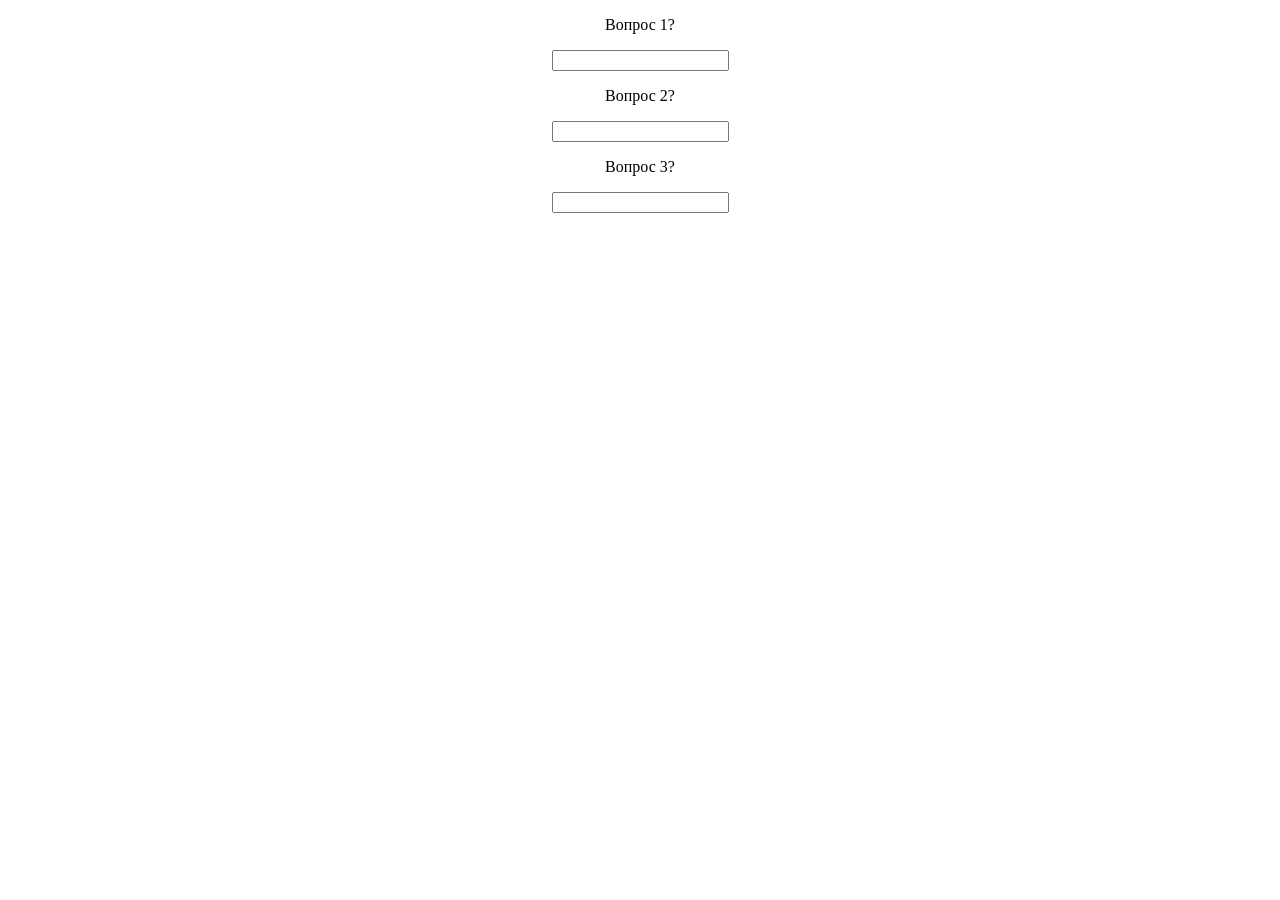
<file: 30/index.html>
<!DOCTYPE html>
<html lang="en">
<head>
    <meta charset="UTF-8">
    <meta name="viewport" content="width=device-width, initial-scale=1.0">
    <title>30</title>
    <link rel="stylesheet" href="style.css">
    <script defer src="main.js"></script>
</head>
<body>
    <div id="test">
        <div>
            <p>Вопрос 1?</p>
            <input class='input' data-right="Ответ 1">
        </div>
        <div>
            <p>Вопрос 2?</p>
            <input class='input' data-right="Ответ 2">
        </div>
        <div>
            <p>Вопрос 3?</p>
            <input class='input' data-right="Ответ 3">
        </div>
    </div>
</body>
</html>
</file>
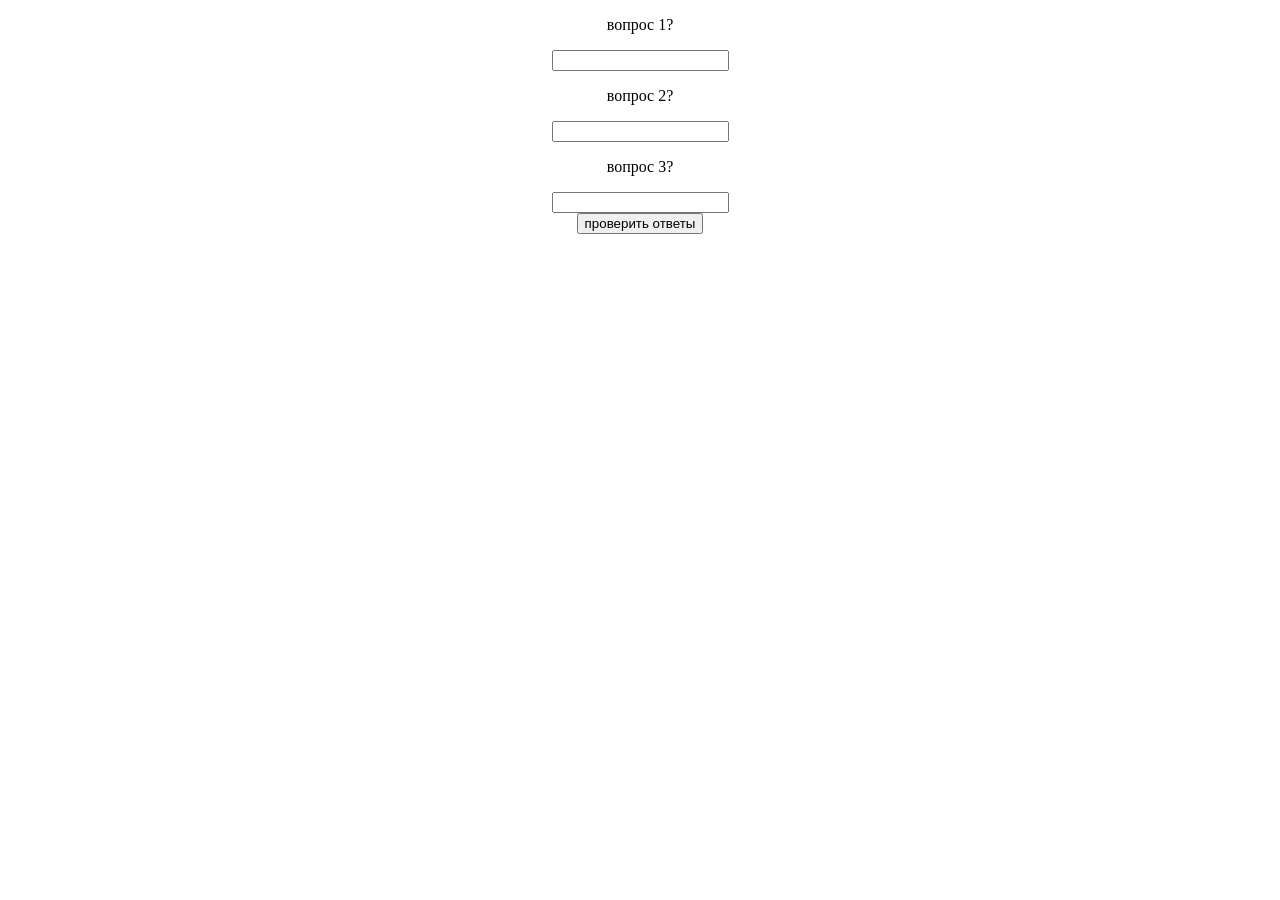
<file: 31/index.html>
<!DOCTYPE html>
<html lang="en">

<head>
    <meta charset="UTF-8">
    <meta name="viewport" content="width=device-width, initial-scale=1.0">
    <title>31</title>
    <link rel="stylesheet" href="style.css">
    <script defer src="main.js"></script>
</head>

<body>
    <div id="test">
        <div>
            <p>вопрос 1?</p>
            <input>
        </div>
        <div>
            <p>вопрос 2?</p>
            <input>
        </div>
        <div>
            <p>вопрос 3?</p>
            <input>
        </div>

        <button id="button">проверить ответы</button>
    </div>
</body>

</html>
</file>
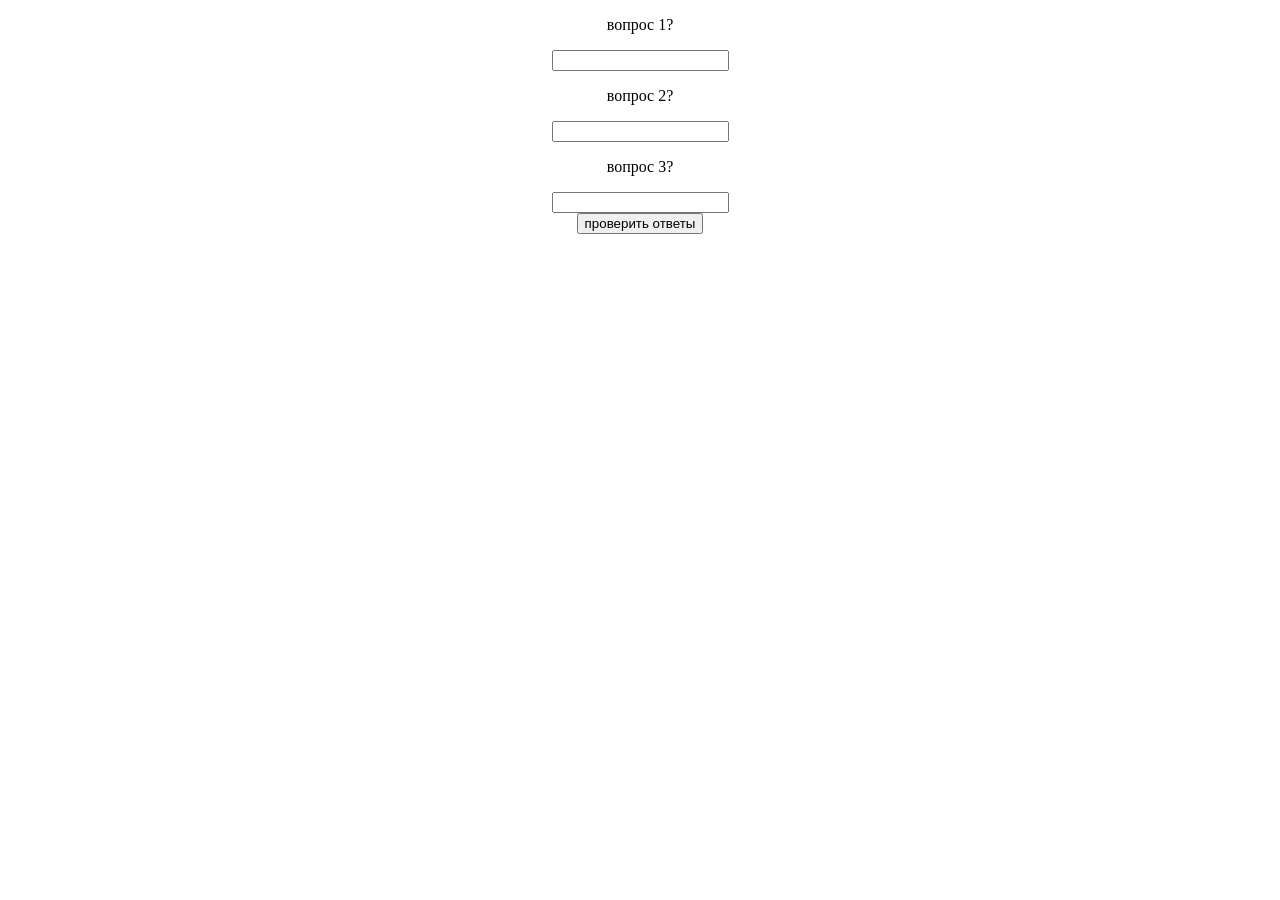
<file: 32/index.html>
<!DOCTYPE html>
<html lang="en">

<head>
    <meta charset="UTF-8">
    <meta name="viewport" content="width=device-width, initial-scale=1.0">
    <title>32</title>
    <link rel="stylesheet" href="style.css">
    <script defer src="main.js"></script>
</head>

<body>
    <div id="test">      
        <button id="button">проверить ответы</button>
    </div>
</body>

</html>
</file>
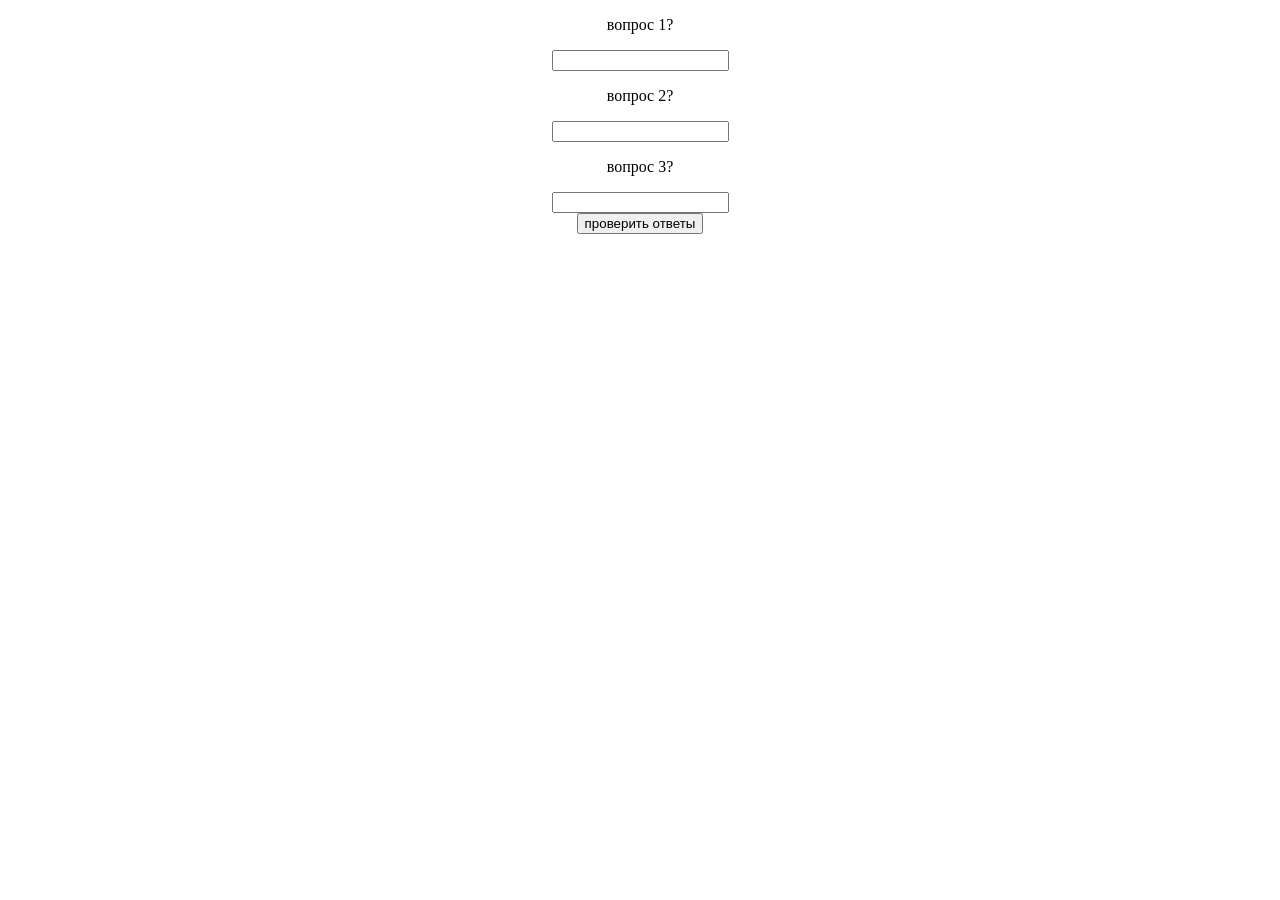
<file: 33/index.html>
<!DOCTYPE html>
<html lang="en">

<head>
    <meta charset="UTF-8">
    <meta name="viewport" content="width=device-width, initial-scale=1.0">
    <title>33</title>
    <link rel="stylesheet" href="style.css">
    <script defer src="main.js"></script>
</head>

<body>
    <div id="test">       
        <button id="button">проверить ответы</button>
    </div>
</body>

</html>
</file>
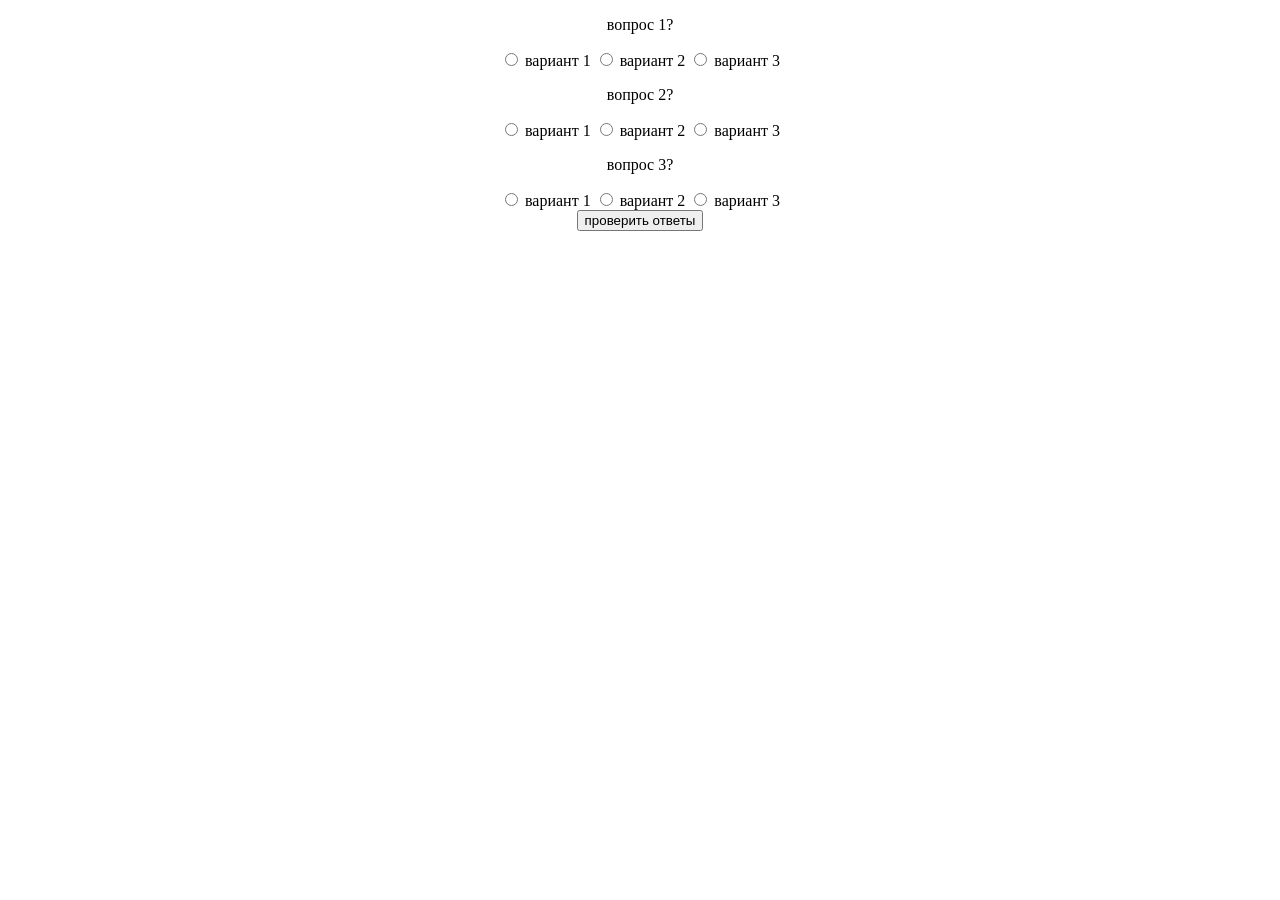
<file: 34/index.html>
<!DOCTYPE html>
<html lang="en">

<head>
    <meta charset="UTF-8">
    <meta name="viewport" content="width=device-width, initial-scale=1.0">
    <title>34</title>
    <link rel="stylesheet" href="style.css">
    <script defer src="main.js"></script>
</head>

<body>
    <div id="test">
        <div>
            <p>вопрос 1?</p>

            <label>
                <input type="radio" name="1" data-right>
                вариант 1
            </label>
            <label>
                <input type="radio" name="1">
                вариант 2
            </label>
            <label>
                <input type="radio" name="1">
                вариант 3
            </label>
        </div>
        <div>
            <p>вопрос 2?</p>

            <label>
                <input type="radio" name="2">
                вариант 1
            </label>
            <label>
                <input type="radio" name="2" data-right>
                вариант 2
            </label>
            <label>
                <input type="radio" name="2">
                вариант 3
            </label>
        </div>
        <div>
            <p>вопрос 3?</p>

            <label>
                <input type="radio" name="3">
                вариант 1
            </label>
            <label>
                <input type="radio" name="3">
                вариант 2
            </label>
            <label>
                <input type="radio" name="3" data-right>
                вариант 3
            </label>
        </div>

        <button id="button">проверить ответы</button>
    </div>
</body>

</html>
</file>
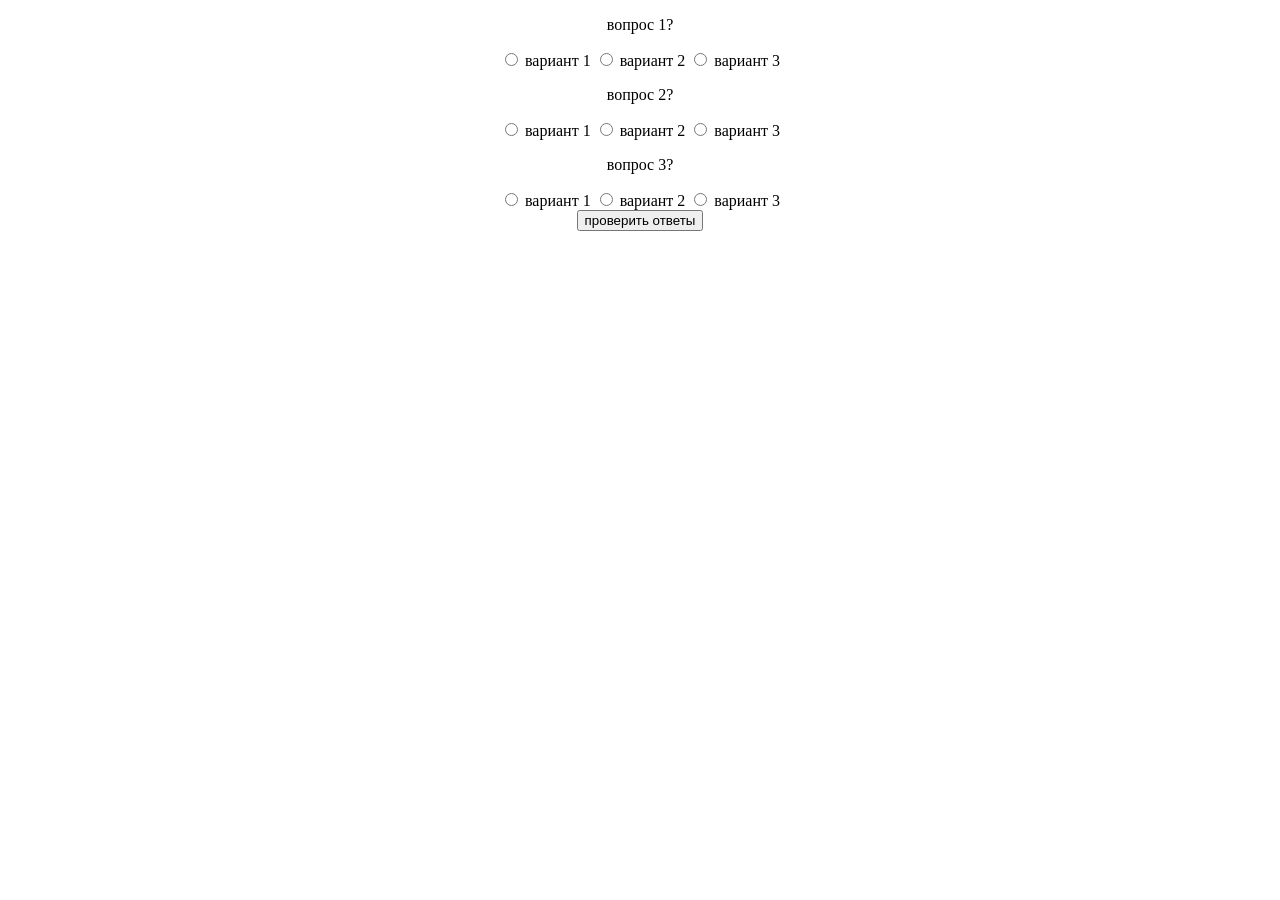
<file: 35/index.html>
<!DOCTYPE html>
<html lang="en">

<head>
    <meta charset="UTF-8">
    <meta name="viewport" content="width=device-width, initial-scale=1.0">
    <title>35</title>
    <link rel="stylesheet" href="style.css">
    <script defer src="main.js"></script>
</head>

<body>
    <div id="test">
        <div>
            <p>вопрос 1?</p>

            <label>
                <input type="radio" name="1">
                вариант 1
            </label>
            <label>
                <input type="radio" name="1">
                вариант 2
            </label>
            <label>
                <input type="radio" name="1">
                вариант 3
            </label>
        </div>
        <div>
            <p>вопрос 2?</p>

            <label>
                <input type="radio" name="2">
                вариант 1
            </label>
            <label>
                <input type="radio" name="2">
                вариант 2
            </label>
            <label>
                <input type="radio" name="2">
                вариант 3
            </label>
        </div>
        <div>
            <p>вопрос 3?</p>

            <label>
                <input type="radio" name="3">
                вариант 1
            </label>
            <label>
                <input type="radio" name="3">
                вариант 2
            </label>
            <label>
                <input type="radio" name="3">
                вариант 3
            </label>
        </div>

        <button id="button">проверить ответы</button>
    </div>
</body>

</html>
</file>
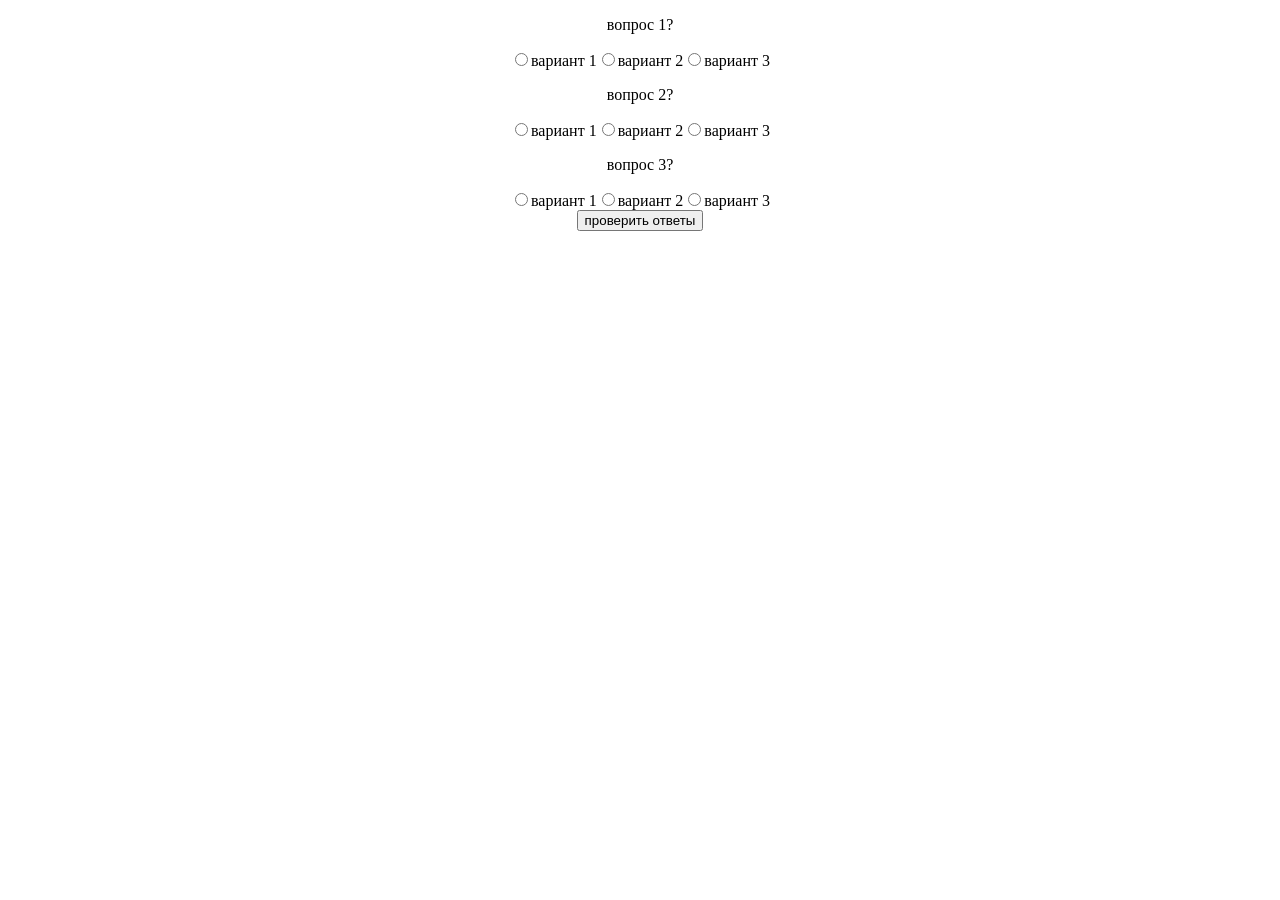
<file: 36/index.html>
<!DOCTYPE html>
<html lang="en">

<head>
    <meta charset="UTF-8">
    <meta name="viewport" content="width=device-width, initial-scale=1.0">
    <title>36</title>
    <link rel="stylesheet" href="style.css">
    <script defer src="main.js"></script>
</head>

<body>
    <div id="test"></div>
    <button id="button">проверить ответы</button>
    </div>
</body>

</html>
</file>
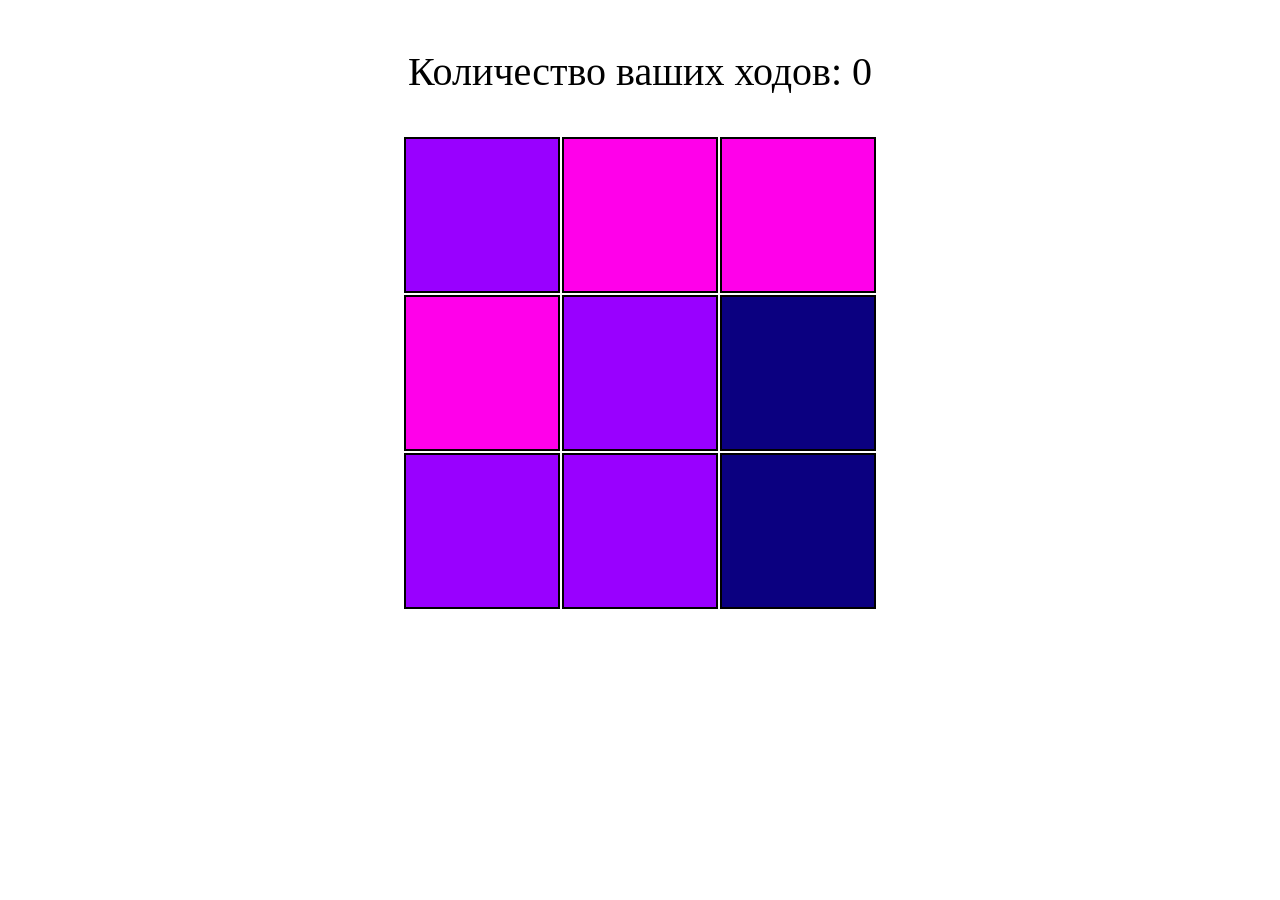
<file: Game color/index.html>
<!DOCTYPE html>
<html lang="en">
<head>
    <meta charset="UTF-8">
    <meta name="viewport" content="width=device-width, initial-scale=1.0">
    <title>changing colors</title>
    <link rel="stylesheet" href="style.css">
    <script  defer src="main.js"></script>
</head>

<body>
    <div class="wrapper">
        <div class="table__wrapper">
            <table id="field"></table>
        </div>
    </div>
</body>

</html>
</file>
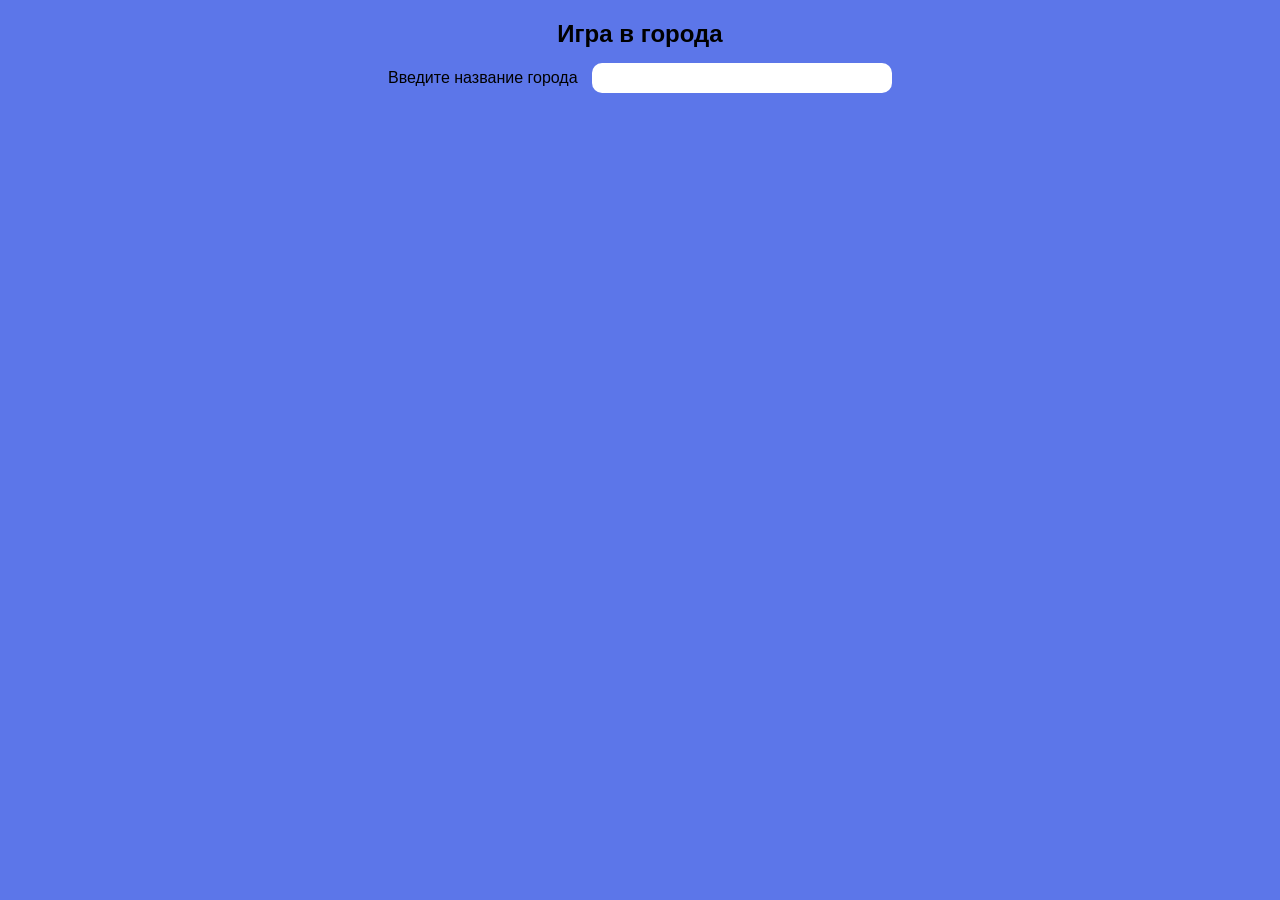
<file: game of cities/index.html>
<!DOCTYPE html>
<html lang="en">
<head>
    <meta charset="UTF-8">
    <meta name="viewport" content="width=device-width, initial-scale=1.0">
    <title>Игра в города</title>
    <link rel="stylesheet" href="style.css">
    <script src="main.js" defer></script>
</head>
<body>
    <div class="wrapper">
        <h2 class="City">Игра в города</h2>
        <label>
            Введите название города
            <input type="text" class="txt">
        </label>
        <p class="text"></p>
</body>
</html>
</file>
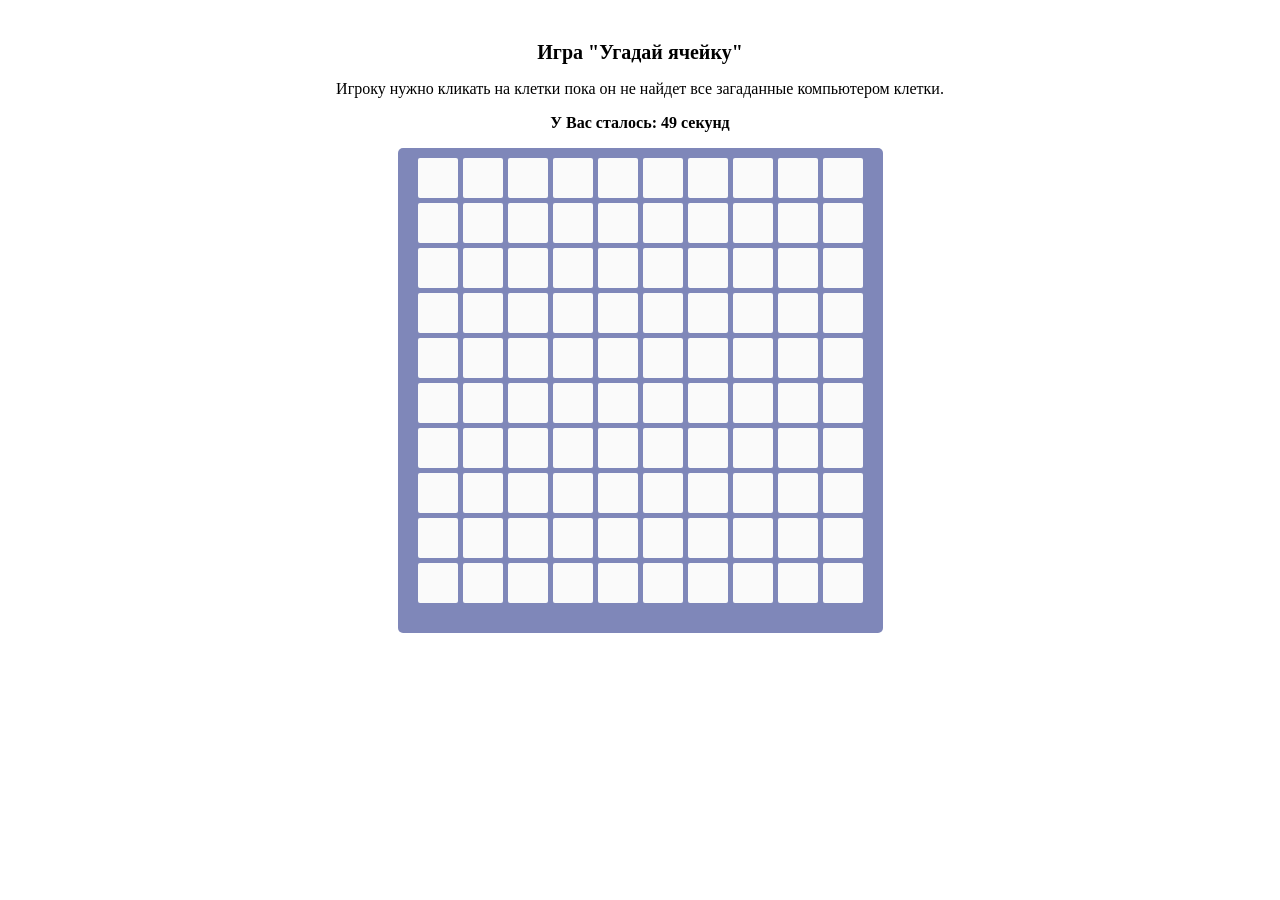
<file: Guess cell/index.html>
<!DOCTYPE html>
<html lang="ru">
<head>
    <meta charset="UTF-8">
    <meta name="viewport" content="width=device-width, initial-scale=1.0">
    <title>Guess cell</title>
    
    <link rel="stylesheet" href="style.css">
    <script  src="main.js" defer></script>
</head>
<body>
    <div class="container">
        <div class="heading">
            <h1>
                Игра "Угадай ячейку"
            </h1>
            <p class="p1">
                Игроку нужно кликать на клетки пока он не найдет все загаданные компьютером клетки.
            </p>
            <p>
                У Вас сталось: 
                    <span id="timer">
                        50
                    </span> 
                секунд
            </p>
        </div>
        <div class="game_wrapper">
            <div class="game_board">
            </div>
        </div>
    </div>
</body>
</html>
</file>
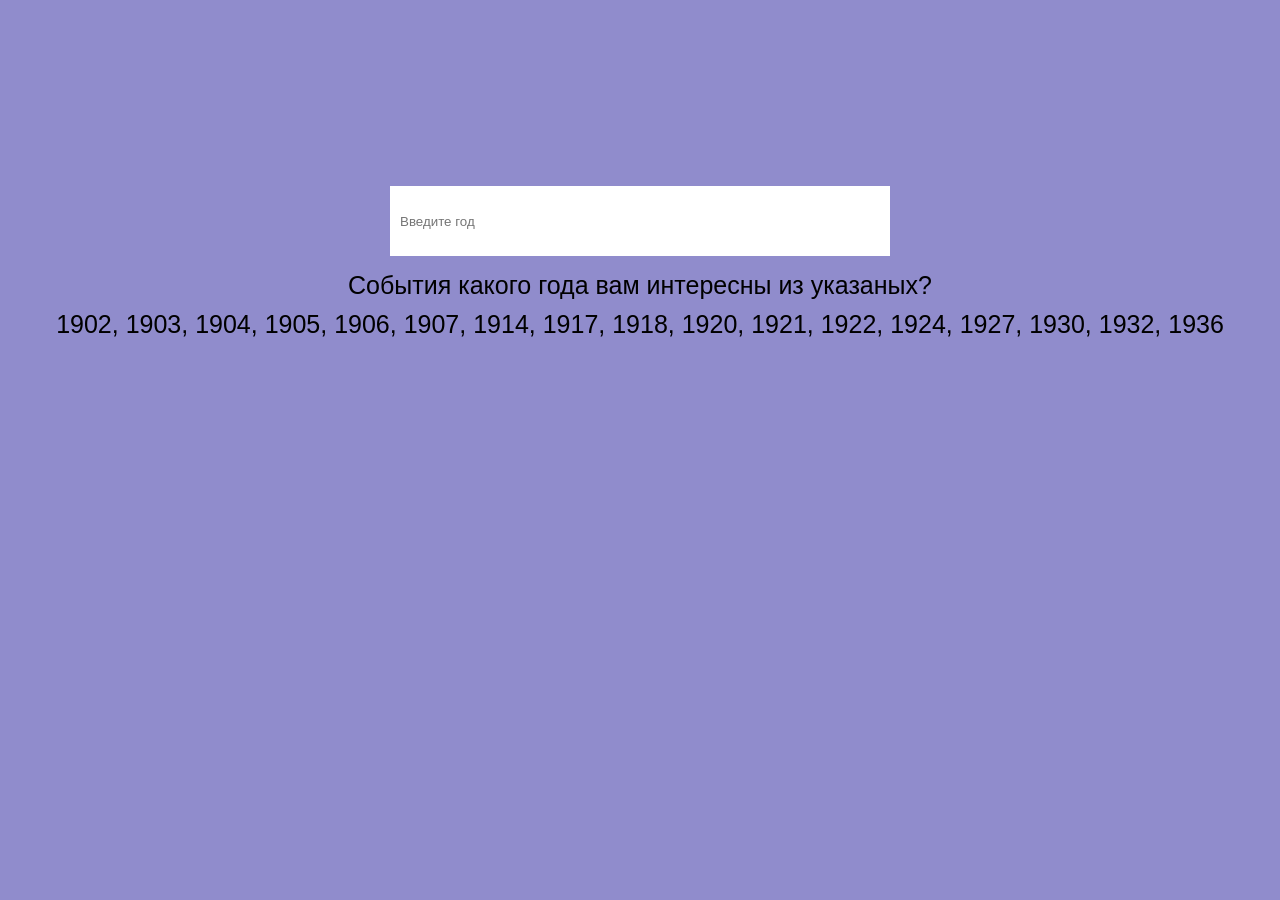
<file: History/index.html>
<!DOCTYPE html>
<html lang="en">
<head>
    <meta charset="UTF-8">
    <meta name="viewport" content="width=device-width, initial-scale=1.0">
    <title>events searching</title>
    <link rel="stylesheet" href="style.css">
    <script defer src="main.js"></script>
</head>
<body>
    <div class="wrapper">
        <input type="text" class="input" placeholder="Введите год">
        <p>
            События какого года вам интересны из указаных?
        </p>
        <p>
         1902, 1903, 1904, 1905, 1906, 1907, 1914, 1917, 1918, 1920, 1921, 1922, 1924, 1927, 1930, 1932, 1936
        </p>
            <table class="events">
            </table>
    </div>
</body>
</html>
</file>
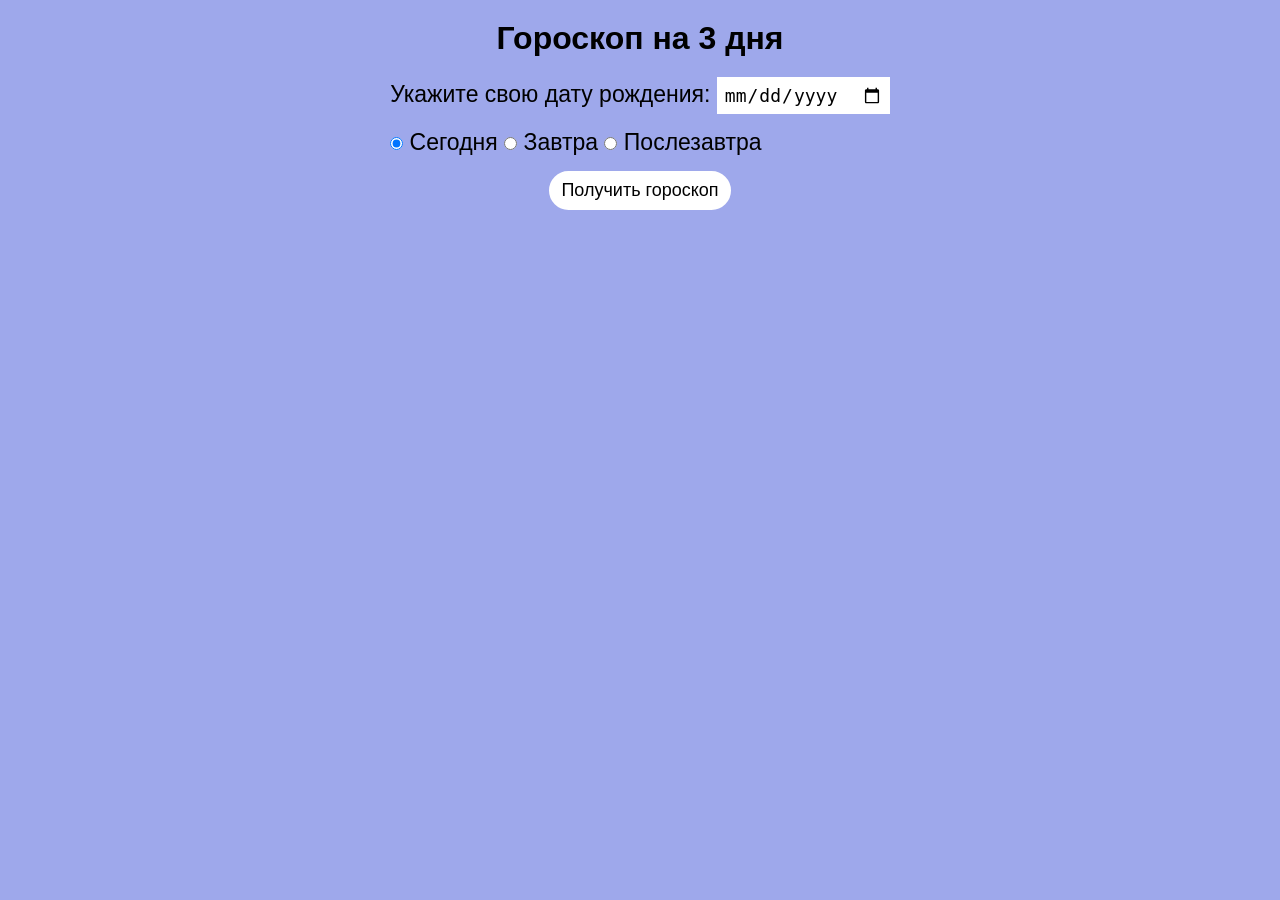
<file: horoscope/index.html>
<!DOCTYPE html>
<html lang="en">
<head>
    <meta charset="UTF-8">
    <meta name="viewport" content="width=device-width, initial-scale=1.0">
    <title>Horoscope</title>
    <link rel="stylesheet" href="style.css">
    <script  src="main.js" defer ></script>
</head>
<body>
    <div class="wrapper">
        <h1>
            Гороскоп на 3 дня
        </h1>
        <form action="#" class="form">
            <label for="data">
                Укажите свою дату рождения:
            </label>
            <input type="date" id="data" name="date">
            <div class="checkbox">
                <input type="radio" id="today" name="day" value="today" checked>
                <label for="today">
                    Сегодня
                </label>
                <input type="radio" id="tomorrow" name="day" value="tomorrow">
                <label for="tomorrow">
                    Завтра
                </label>
                <input type="radio" id="day" name="day" value="day">
                <label for="day">
                    Послезавтра
                </label>
            </div>
        </form>
        <button id="generate">
            Получить гороскоп
        </button>
        <p id="horoscope">
        </p>
    </div>
</body>
</html>
</file>
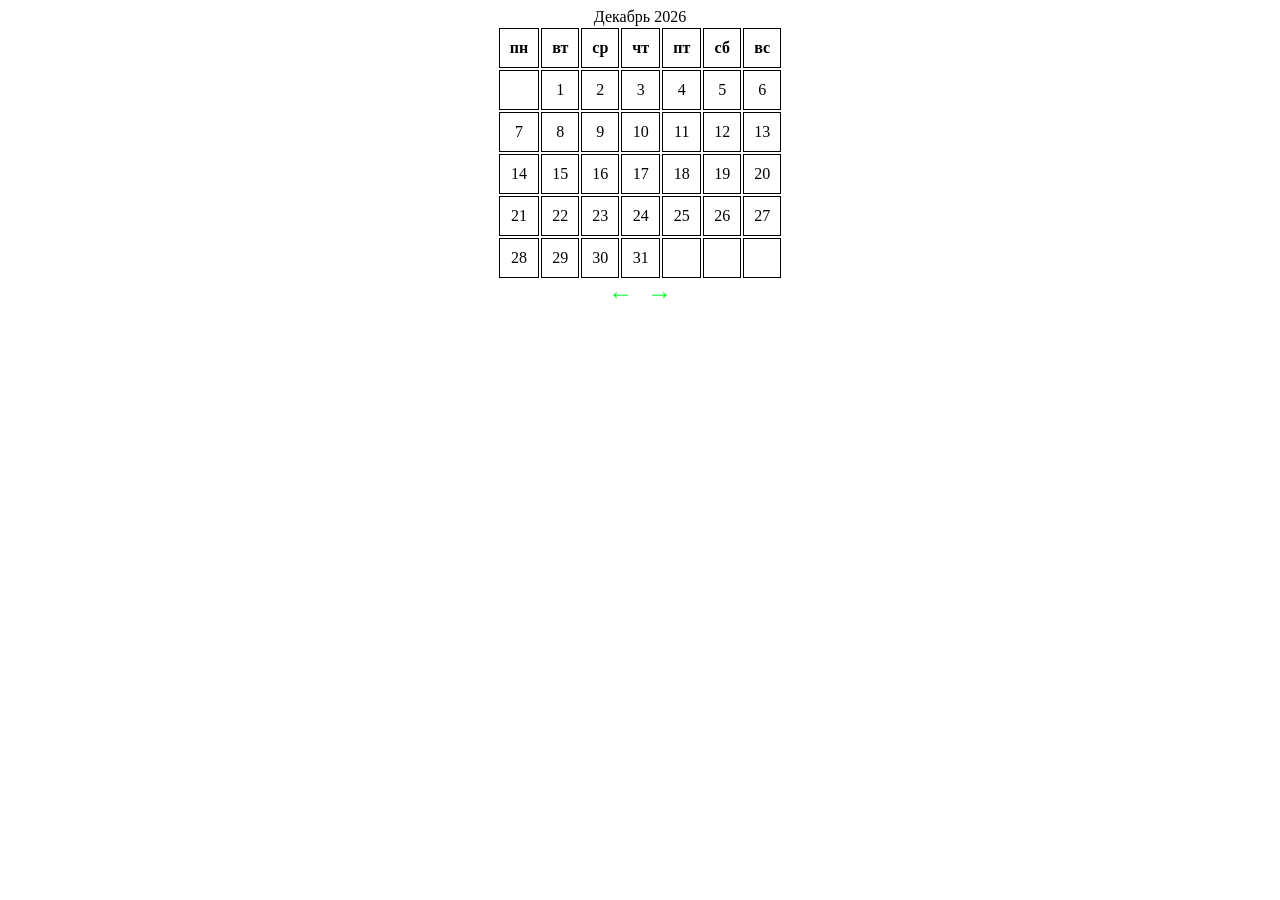
<file: Kalendar/index.html>
<!DOCTYPE html>
<html lang="en">
<head>
    <meta charset="UTF-8">
    <meta name="viewport" content="width=device-width, initial-scale=1.0">
    <title>Calendar</title>
    <link rel="stylesheet" href="style.css">
    <script defer src="main.js"></script>
</head>
<body>
    <div id="parent">
        <div id="calendar">
            <div class="info">Янв 2020</div>
            <table>
                <thead>
                    <tr>
                        <th>пн</th>
                        <th>вт</th>
                        <th>ср</th>
                        <th>чт</th>
                        <th>пт</th>
                        <th>сб</th>
                        <th>вс</th>
                    </tr>
                </thead>
                <tbody class="body"></tbody>
            </table>
            <div class="nav">
                <a href="#" class="prev">←</a>
                <a href="#" class="next">→</a>
            </div>
        </div>
    </div>
</body>

</html>
</file>
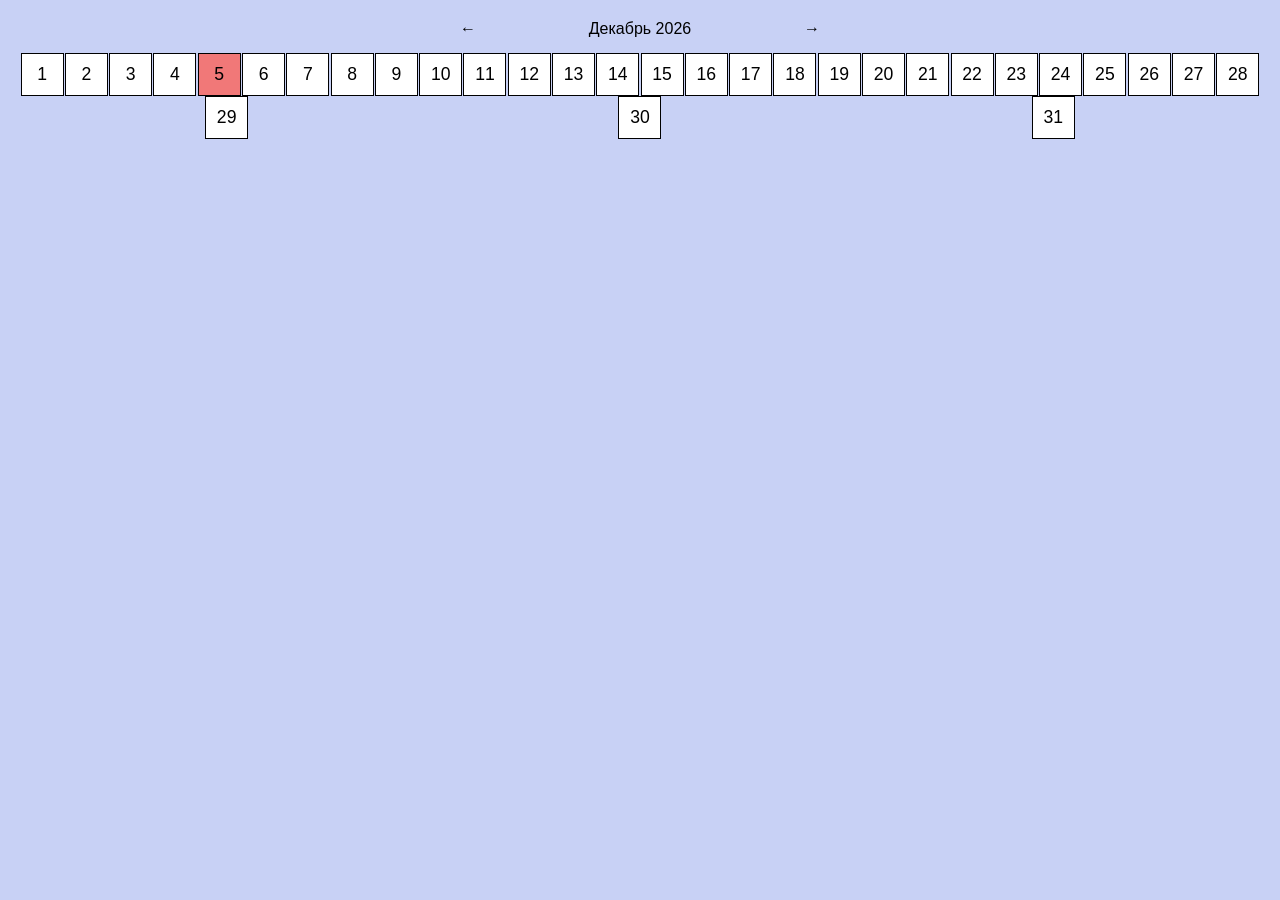
<file: linear calendar/index.html>
<!DOCTYPE html>
<html lang="en">
<head>
    <meta charset="UTF-8">
    <meta name="viewport" content="width=device-width, initial-scale=1.0">
    <title>linear calendar</title>
    <link rel="stylesheet" href="style.css">
    <script defer src="main.js"></script>
</head>

<body>
    <div class="wrapper">
        <div class="date">
            <div class="date__arrow date__arrow--left">←</div>
            <div class="date__info">Январь 2023</div>
            <div class="date__arrow date__arrow--right">→</div>
    </div>
</body>
</html>
</file>
<file: 30/style.css>
body{
text-align: center;
}
.right {
	background-color: green;
}
.wrong {
	background-color: red;
}
</file>
<file: 31/style.css>
body{
	text-align: center;
	}

.right {
	background-color: green;
}
.wrong {
	background-color: red;
}
</file>
<file: 32/style.css>
body{
	text-align: center;
}
.right {
	background-color: green;
}
.wrong {
	background-color: red;
}
</file>
<file: 33/style.css>
body{
	text-align: center;
}
.right {
	background-color: green;
}
.wrong {
	background-color: red;
}
</file>
<file: 34/style.css>
body{
	text-align: center;
}
.right {
	color: green;
}
.wrong {
	color: red;
}
</file>
<file: 35/style.css>
body{
	text-align: center;
}
.right {
	color: green;
}
.wrong {
	color: red;
}
</file>
<file: 36/style.css>
body{
	text-align: center;
}
.right {
	color: green;
}
.wrong {
	color: red;
}
</file>
<file: Game color/style.css>
#field td {
	width: 150px;
	height: 150px;
	border: 2px solid black;
	text-align: center;
    font-size: 1.2em;
    cursor: pointer;
    transition: background-color .3s ease;
}
p{
    font-size: 40px;
}
.wrapper {
    display: flex;
    flex-direction: column;
    align-items: center;
}

.pink {
	background: rgb(255, 0, 234);
}
.pink:hover {
    background: rgb(160, 59, 146);
}

.blue {
	background: rgb(11, 0, 128);
}
.blue:hover {
    background: rgb(12, 38, 66);
}

.fiol {
	background: rgb(153, 0, 255);
}
.fiol:hover {
    background: rgb(60, 27, 79);
}
</file>
<file: game of cities/style.css>
* {
    padding: 0;
    margin: 0;
    border: 0;
    box-sizing: border-box;
}

html, body {
    font-family: 'Inter', sans-serif;
    background-color: rgb(92, 118, 233);
}

.wrapper {
    min-height: 100%;
    max-width: 1600px;
    overflow: hidden;
    margin: 0 auto;
    padding: 20px;
    display: flex;
    flex-direction: column;
    align-items: center;
}

.City {
    margin-bottom: 15px;
}

.txt {
    width: 300px;
    height: 30px;
    border-radius: 10px;
    margin-left: 10px;
    padding: 0 10px;
    margin-bottom: 10px;
}

.txt:focus {
    outline: 1px solid #000000;

}

.text {
    color: rgb(0, 0, 0);
}
</file>
<file: Guess cell/style.css>
h1{
    font-size: 20px;
}
.container {
    margin: 0 auto;
    max-width: 900px;
    padding: 20px;
}

.heading {
    text-align: center;
    margin-bottom: 10px;
}

.heading h2 {
    font-weight: 900;
    font-size: 1.5em;
    margin-bottom: 10px;
}

.heading p:last-child{
    margin-top: 10px;
    font-weight: 600;
}

.game_wrapper {
    padding: 10px;
    margin: 0 auto;
    background-color: #7f87b9;
    height: 465px;
    width: 465px;
    border-radius: 5px;
}

.game_board {
    display: grid;
    grid-template-columns: repeat(10, 40px);
    justify-content: center;
    gap: 5px 5px;
}

.ceil {
    width: 40px;
    height: 40px;
    background-color: #fafafa;
    cursor: pointer;
    border-radius: 2px;
}

.ceil:not(.clicked):hover {
    background-color: #ebebeb;
}

.clicked {
    background-color: rgba(209, 0, 0, 0.829);
}
</file>
<file: History/style.css>
* {
    padding: 0;
    margin: 0;
    border: 0;
    box-sizing: border-box;
    font-family: 'Comfortaa', sans-serif;
}

html, body {
    font-family: 'Inter', sans-serif;
    background-color: #908ccc;
}

.wrapper {
    overflow: hidden;
    margin: 0 auto;
    padding: 20px;
    display: flex;
    flex-direction: column;
    align-items: center;
    margin-top: 13%;
}

.input {
    width: 500px;
    height: 70px;
    padding: 0 10px;
    margin-bottom: 15px;
}

.input:focus {
    outline: 3px solid rgb(151, 70, 143);
}

.events__cell {
    background-color: #c099cb;
    padding: 25px;
}

.events__cell:first-child{
    height: 70px;
    max-width: 100px;
}
.events__cell:last-child {
    height: 50px;
    max-width: 800px;
}

p {
    margin-bottom: 10px;
    font-size: 25px;
}
</file>
<file: horoscope/style.css>
* {
    padding: 0;
    margin: 0;
    border: 0;
    box-sizing: border-box;
}

html, body {
    font-family: 'Inter', sans-serif;
    background-color: #9ea8eb;
}

.wrapper {
    overflow: hidden;
    margin: 0 auto;
    padding: 20px;
    display: flex;
    flex-direction: column;
    align-items: center;
}

h1 {
    margin-bottom: 20px;
}

#data {
    padding: 5px;
}

#generate {
    padding: 7px 10px;
    cursor: pointer;
    background-color: #ffffff;
    font-weight: 500;
    font-size: 0.9em;
    border: 1px solid #a1a1a1;
    transition: background-color .3s ease;
    margin-bottom: 10px;
    border-radius: 20px;
}

#generate:hover  {
    background-color: #e7e7e7;
}

.checkbox {
    margin: 15px 0 ;

}

p {
    margin-bottom: 20px;
}

p#horoscope {
    width: 1150px;
    font-size: 20px;
}

form.form {
    font-size: 23px;
}

button#generate {
    background-color: #ffffff;
    border: 2px solid #ffffff;
    font-size: 18px;
}

input#data {
    background-color: #ffffff;
    border: 2px solid #ffffff;
    font-size: 18px;
}
</file>
<file: Kalendar/style.css>
#parent {
	text-align: center;
}
#calendar {
	display: inline-block;
}
#calendar td, #calendar th {
	padding: 10px;
	border: 1px solid black;
	text-align: center;
}

#calendar .nav, #calendar .info {
	text-align: center;
}
#calendar a {
	color: rgb(0, 255, 47);
	font-size: 25px;
	text-decoration: none;
}
#calendar a:hover {
	color: rgb(208, 0, 255);
}

#calendar .active {
	color: rgb(208, 0, 255);
}

.prev {
    margin-right: 10px;
}
</file>
<file: linear calendar/style.css>
* {
    padding: 0;
    margin: 0;
    border: 0;
    box-sizing: border-box;
    font-family: 'Comfortaa', sans-serif;
}

html, body {
    font-family: 'Inter', sans-serif;
    background-color: rgb(200, 209, 245)
}

.wrapper {
    min-height: 100%;
    max-width: 1600px;
    overflow: hidden;
    margin: 0 auto;
    padding: 20px;
    display: flex;
    flex-direction: column;
    align-items: center;
}

.date {
    display: flex;
    justify-content: space-between;
    width: 360px;
    align-items: center;
    margin-bottom: 15px;
    color: #000000;
}

.date_arrow {
    font-size: 40px;
    padding-bottom: 5px;
    cursor: pointer;
    user-select: none;
}

.month_year {
    font-size: 30px;
    font-weight: 600;
}

.calendar {
    display: flex;
    flex-wrap: wrap;
    justify-content: center;
}

.calendar__item {
    list-style-type: none;
    width: 43px;
    height: 43px;
    background-color: rgb(255, 255, 255);
    border: 1px solid #000000;
    text-align: center;
    color: #000000;
    font-size: 1.1em;
    padding: 8px 3px;
    display: flex;
    justify-content: center;
    align-items: center;
    margin: 0 auto;
}

.active {
    background-color: #f17878;
}
</file>
